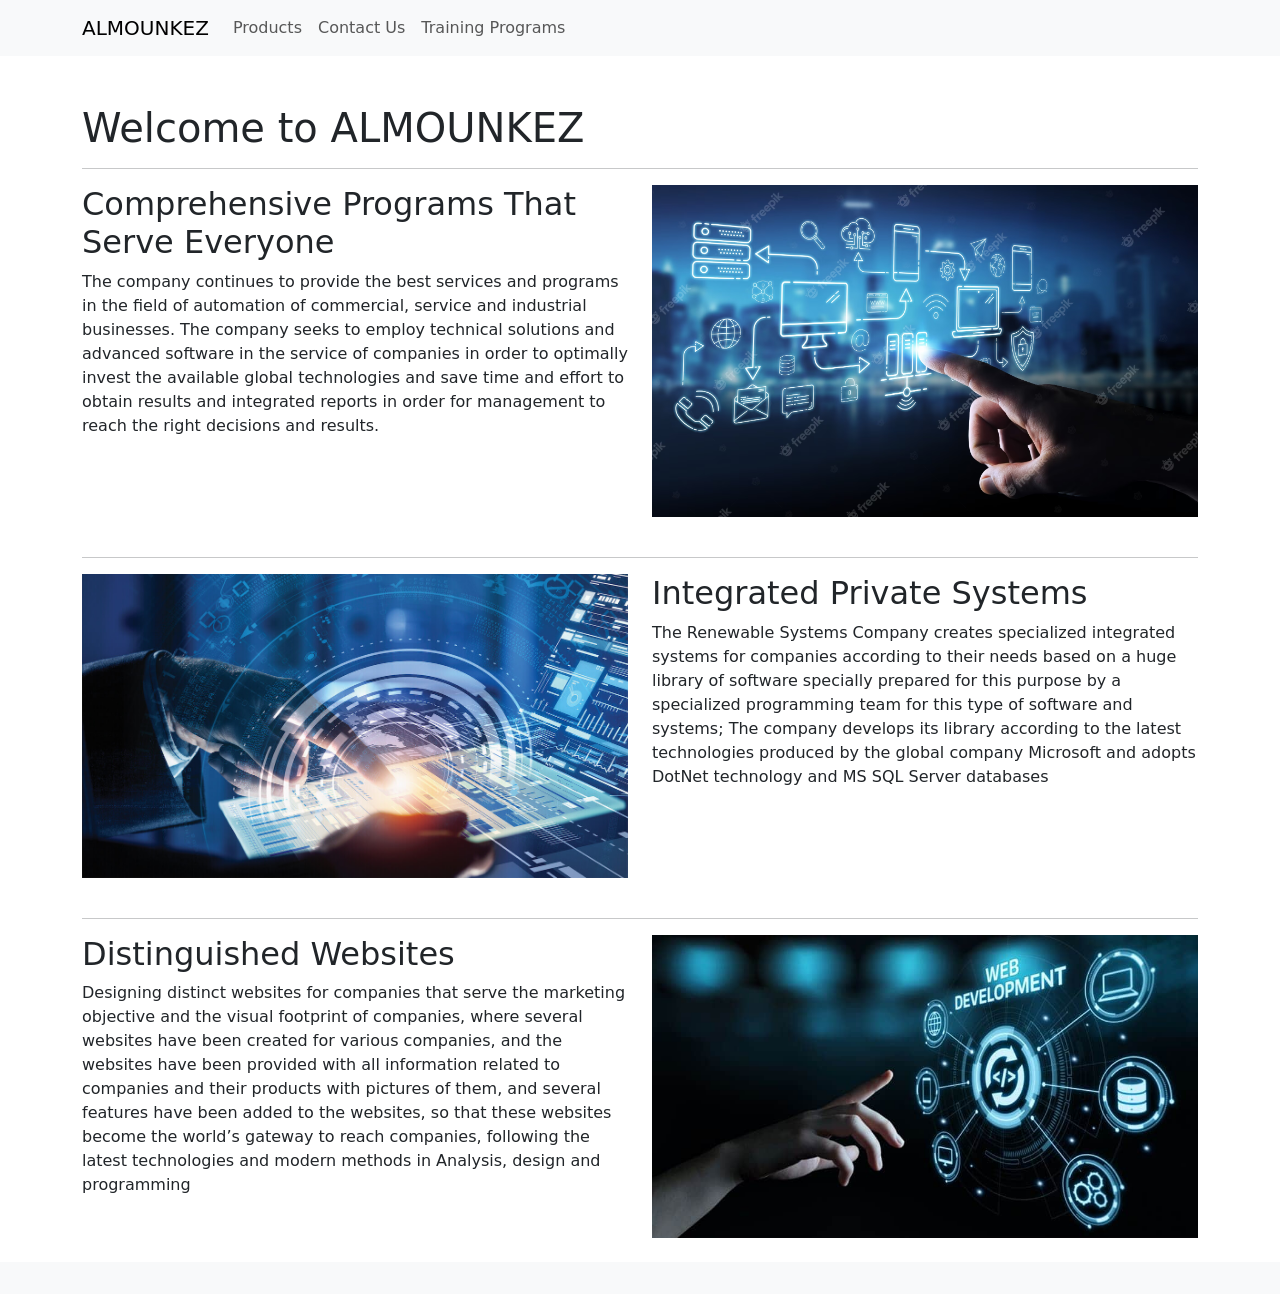
<file: index.html>
<!DOCTYPE html>
<html lang="en">

<head>
    <meta charset="UTF-8">
    <meta name="viewport" content="width=device-width, initial-scale=1.0">
    <title>inno sys</title>
    <link rel="stylesheet" href="css/bootstrap.min.css">
</head>

<body>
    <header>
        <nav class="navbar navbar-expand-lg navbar-light bg-light">
            <div class="container">
                <a class="navbar-brand" href="index.html">ALMOUNKEZ</a>
                <button class="navbar-toggler" type="button" data-bs-toggle="collapse" data-bs-target="#navbarNav"
                    aria-controls="navbarNav" aria-expanded="false" aria-label="Toggle navigation">
                    <span class="navbar-toggler-icon"></span>
                </button>
                <div class="collapse navbar-collapse" id="navbarNav">
                    <ul class="navbar-nav">

                        <li class="nav-item">
                            <a class="nav-link" href="products.html">Products</a>
                        </li>
                        <li class="nav-item">
                            <a class="nav-link" href="contact.html">Contact Us</a>
                        </li>
                        <li class="nav-item">
                            <a class="nav-link" href="training.html">Training Programs</a>
                        </li>
                    </ul>
                </div>
            </div>
        </nav>
    </header>

    <main>
        <section class="container mt-5">
            <h1>Welcome to ALMOUNKEZ </h1>
            <hr>
            <div class="row justify-content-start">
                <div class="col-6">
                    <h2>Comprehensive Programs That Serve Everyone</h2>
                    <p>The company continues to provide the best services and programs in the field of
                        automation of
                        commercial,
                        service and industrial businesses. The company seeks to employ technical solutions and advanced
                        software
                        in the service of companies in order to optimally invest the available global technologies and
                        save
                        time
                        and effort to obtain results and integrated reports in order for management to reach the right
                        decisions
                        and results.</p>
                </div>
                <div class="col-6">
                    <img src="imgs/businessman-using-tech-devices-icons-thin-line-interface_117023-904.avif"
                        class="img-fluid mb-4" alt="Image 1">
                </div>
            </div>
            <hr>
            <div class="row justify-content-start">
                <div class="col-6">
                    <img src="imgs/Hi-Tech-Platforms-Information-Services.jpg" class="img-fluid mb-4 " alt="Image 1">
                </div>
                <div class="col-6">
                    <h2>Integrated Private Systems</h2>
                    <p>The Renewable Systems Company creates specialized integrated systems for companies according to
                        their needs based on a huge library of software specially prepared for this purpose by a
                        specialized programming team for this type of software and systems; The company develops its
                        library according to the latest technologies produced by the global company Microsoft and adopts
                        DotNet technology and MS SQL Server databases</p>
                </div>

            </div>
            <hr>
            <div class="row justify-content-start">
                <div class="col-6">
                    <h2>Distinguished Websites</h2>
                    <p>Designing distinct websites for companies that serve the marketing objective and the visual
                        footprint of companies, where several websites have been created for various companies, and the
                        websites have been provided with all information related to companies and their products with
                        pictures of them, and several features have been added to the websites, so that these websites
                        become the world’s gateway to reach companies, following the latest technologies and modern
                        methods in Analysis, design and programming</p>
                </div>
                <div class="col-6">
                    <img src="imgs/Artificial-Intelligence-5.jpg" class="img-fluid mb-4 col" alt="Image 1">
                </div>
            </div>
        </section>
    </main>

    <footer class="bg-light text-center py-3">

    </footer>

    <script src="js/bootstrap.bundle.min.js"></script>
</body>

</html>
</file>
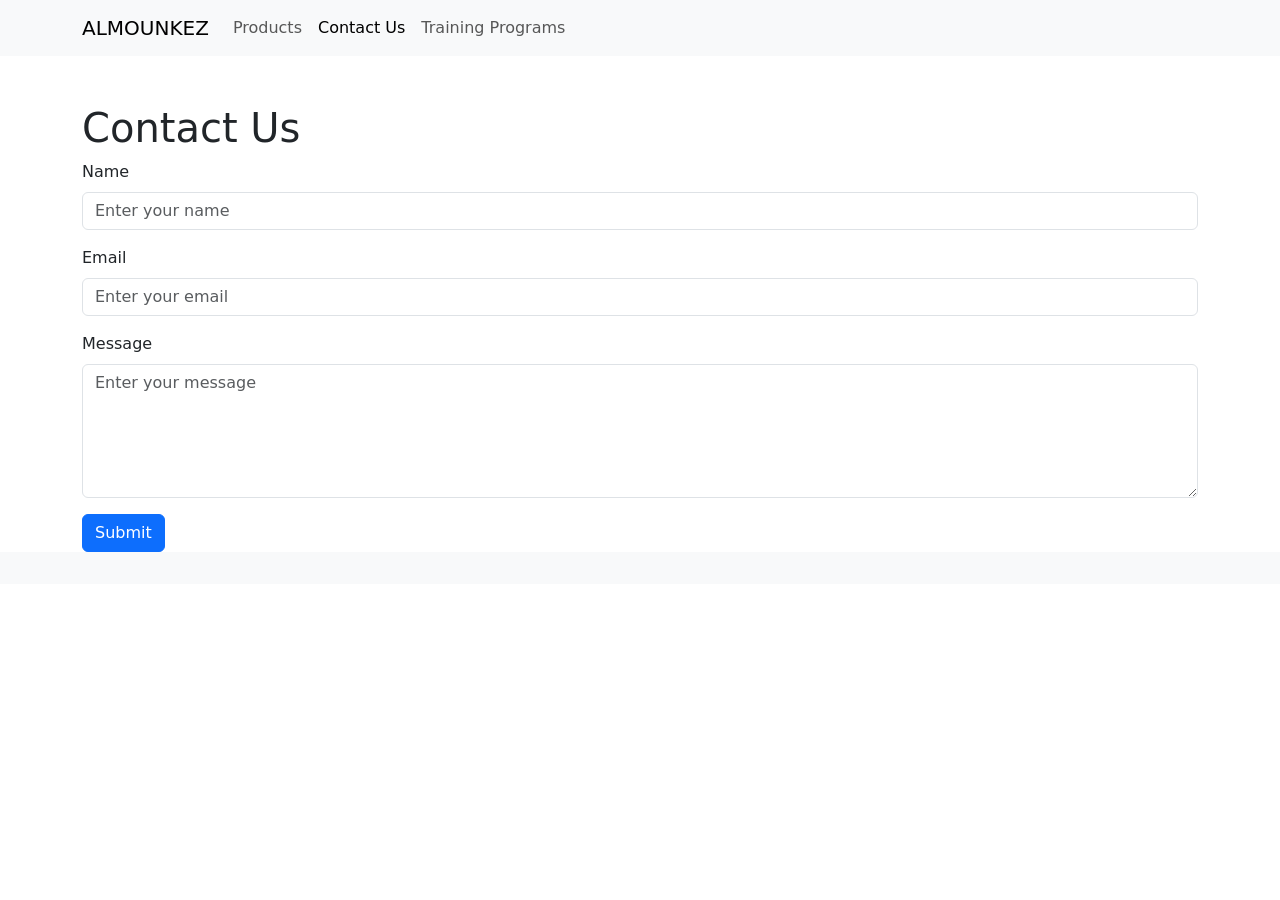
<file: contact.html>
<!DOCTYPE html>
<html lang="en">

<head>
    <meta charset="UTF-8">
    <meta name="viewport" content="width=device-width, initial-scale=1.0">
    <title>contact us</title>
    <link rel="stylesheet" href="css/bootstrap.min.css">
</head>

<body>
    <header>
        <nav class="navbar navbar-expand-lg navbar-light bg-light">
            <div class="container">
                <a class="navbar-brand" href="index.html">ALMOUNKEZ</a>
                <button class="navbar-toggler" type="button" data-bs-toggle="collapse" data-bs-target="#navbarNav"
                    aria-controls="navbarNav" aria-expanded="false" aria-label="Toggle navigation"
                    onmouseover="this.style.backgroundColor='#fff'">
                    <span class="navbar-toggler-icon"></span>
                </button>
                <div class="collapse navbar-collapse" id="navbarNav">
                    <ul class="navbar-nav">

                        <li class="nav-item">
                            <a class="nav-link" href="products.html" onmouseover="this.style.backgroundColor='#fff'"
                                onmouseout="this.style.backgroundColor=''">Products</a>
                        </li>
                        <li class="nav-item">
                            <a class="nav-link active" aria-current="page" href="contact.html"
                                onmouseover="this.style.backgroundColor='#fff'"
                                onmouseout="this.style.backgroundColor=''">Contact Us</a>
                        </li>
                        <li class="nav-item">
                            <a class="nav-link" href="training.html" onmouseover="this.style.backgroundColor='#fff'"
                                onmouseout="this.style.backgroundColor=''">Training Programs</a>
                        </li>
                    </ul>
                </div>
            </div>
        </nav>
    </header>


    <section class="container mt-5">
        <h1>Contact Us</h1>
        <form onsubmit="submitForm(event)">
            <div class="mb-3">
                <label for="name" class="form-label">Name</label>
                <input type="text" class="form-control" id="name" placeholder="Enter your name"
                    onfocus="this.style.backgroundColor='#f8f9fa'" onblur="capitalizeFirstLetter(this)" required>
            </div>
            <div class="mb-3">
                <label for="email" class="form-label">Email</label>
                <input type="email" class="form-control" id="email" placeholder="Enter your email"
                    onfocus="this.style.backgroundColor='#f8f9fa'" required>
            </div>
            <div class="mb-3">
                <label for="message" class="form-label">Message</label>
                <textarea class="form-control" id="message" rows="5" placeholder="Enter your message"
                    onfocus="this.style.backgroundColor='#f8f9fa'" required></textarea>
            </div>
            <button type="submit" class="btn btn-primary">Submit</button>
        </form>
    </section>


    <footer class="bg-light text-center py-3">

    </footer>

    <script src="js/bootstrap.bundle.min.js"></script>
    <script src="js/myscript.js"></script>
</body>

</html>
</file>
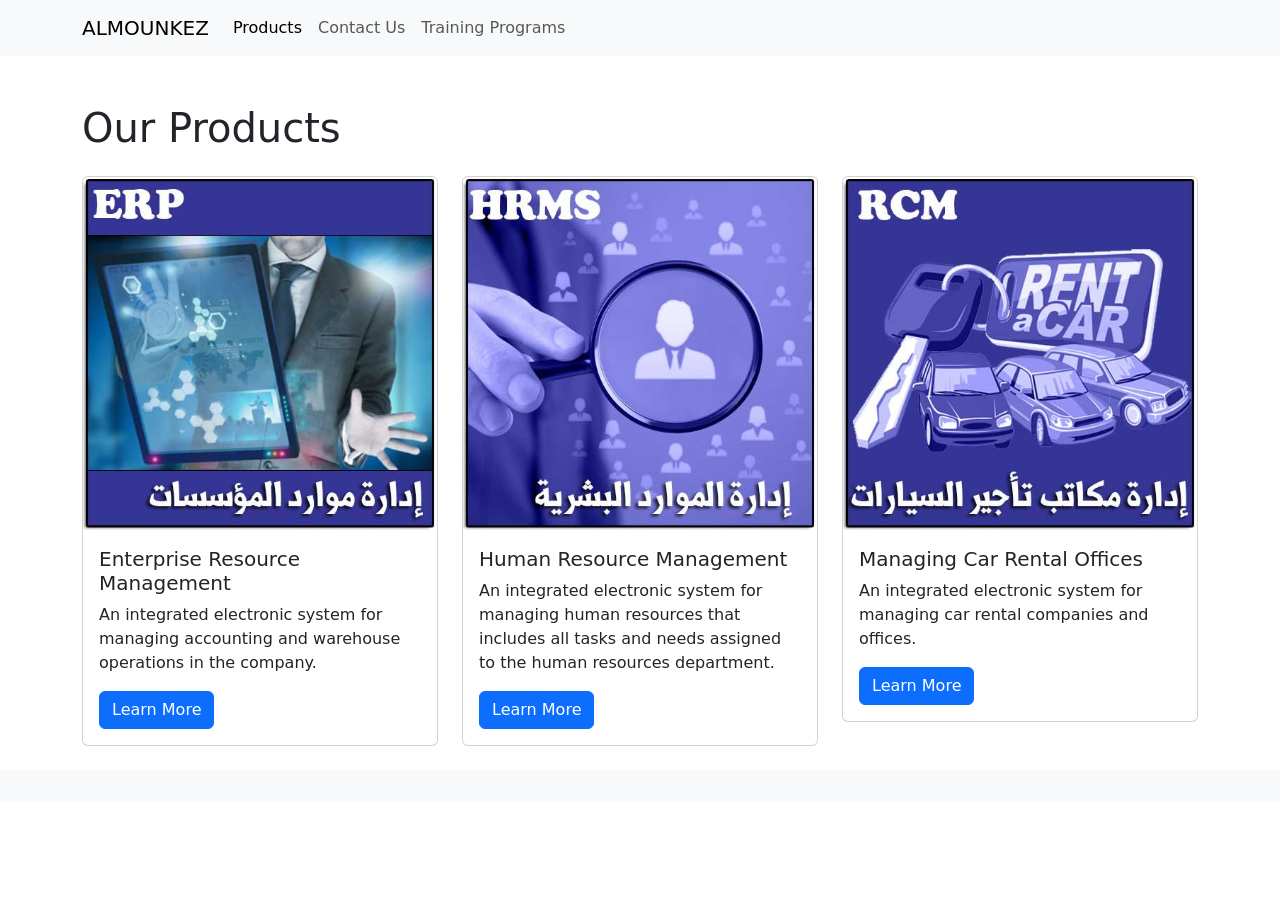
<file: products.html>
<!DOCTYPE html>
<html lang="en">

<head>
    <meta charset="UTF-8">
    <meta name="viewport" content="width=device-width, initial-scale=1.0">
    <title>products</title>
    <link rel="stylesheet" href="css/bootstrap.min.css">
</head>

<body>
    <header>
        <nav class="navbar navbar-expand-lg navbar-light bg-light">
            <div class="container">
                <a class="navbar-brand" href="index.html">ALMOUNKEZ</a>
                <button class="navbar-toggler" type="button" data-bs-toggle="collapse" data-bs-target="#navbarNav"
                    aria-controls="navbarNav" aria-expanded="false" aria-label="Toggle navigation">
                    <span class="navbar-toggler-icon"></span>
                </button>
                <div class="collapse navbar-collapse" id="navbarNav">
                    <ul class="navbar-nav">

                        <li class="nav-item">
                            <a class="nav-link active" aria-current="page" href="products.html">Products</a>
                        </li>
                        <li class="nav-item">
                            <a class="nav-link" href="contact.html">Contact Us</a>
                        </li>
                        <li class="nav-item">
                            <a class="nav-link" href="training.html">Training Programs</a>
                        </li>
                    </ul>
                </div>
            </div>
        </nav>
    </header>


    <section class="container mt-5">
        <h1>Our Products</h1>
        <div class="row mt-4">
            <div class="col-md-4">
                <div class="card mb-4">
                    <img src="imgs/item1.jpg" class="card-img-top" alt="Product 1">
                    <div class="card-body">
                        <h5 class="card-title">Enterprise Resource Management</h5>
                        <p class="card-text">An integrated electronic system for managing accounting and warehouse
                            operations in the company.</p>
                        <a href="#" class="btn btn-primary">Learn More</a>
                    </div>
                </div>
            </div>
            <div class="col-md-4">
                <div class="card mb-4">
                    <img src="imgs/item4.jpg" class="card-img-top" alt="Product 2">
                    <div class="card-body">
                        <h5 class="card-title">Human Resource Management</h5>
                        <p class="card-text">An integrated electronic system for managing human resources that includes
                            all tasks and needs assigned to the human resources department.</p>
                        <a href="#" class="btn btn-primary">Learn More</a>
                    </div>
                </div>
            </div>
            <div class="col-md-4">
                <div class="card mb-4">
                    <img src="imgs/item8.jpg" class="card-img-top" alt="Product 3">
                    <div class="card-body">
                        <h5 class="card-title">Managing Car Rental Offices</h5>
                        <p class="card-text">An integrated electronic system for managing car rental companies and
                            offices.</p>
                        <a href="#" class="btn btn-primary">Learn More</a>
                    </div>
                </div>
            </div>
        </div>
    </section>


    <footer class="bg-light text-center py-3">

    </footer>

    <script src="js/bootstrap.bundle.min.js"></script>
</body>

</html>
</file>
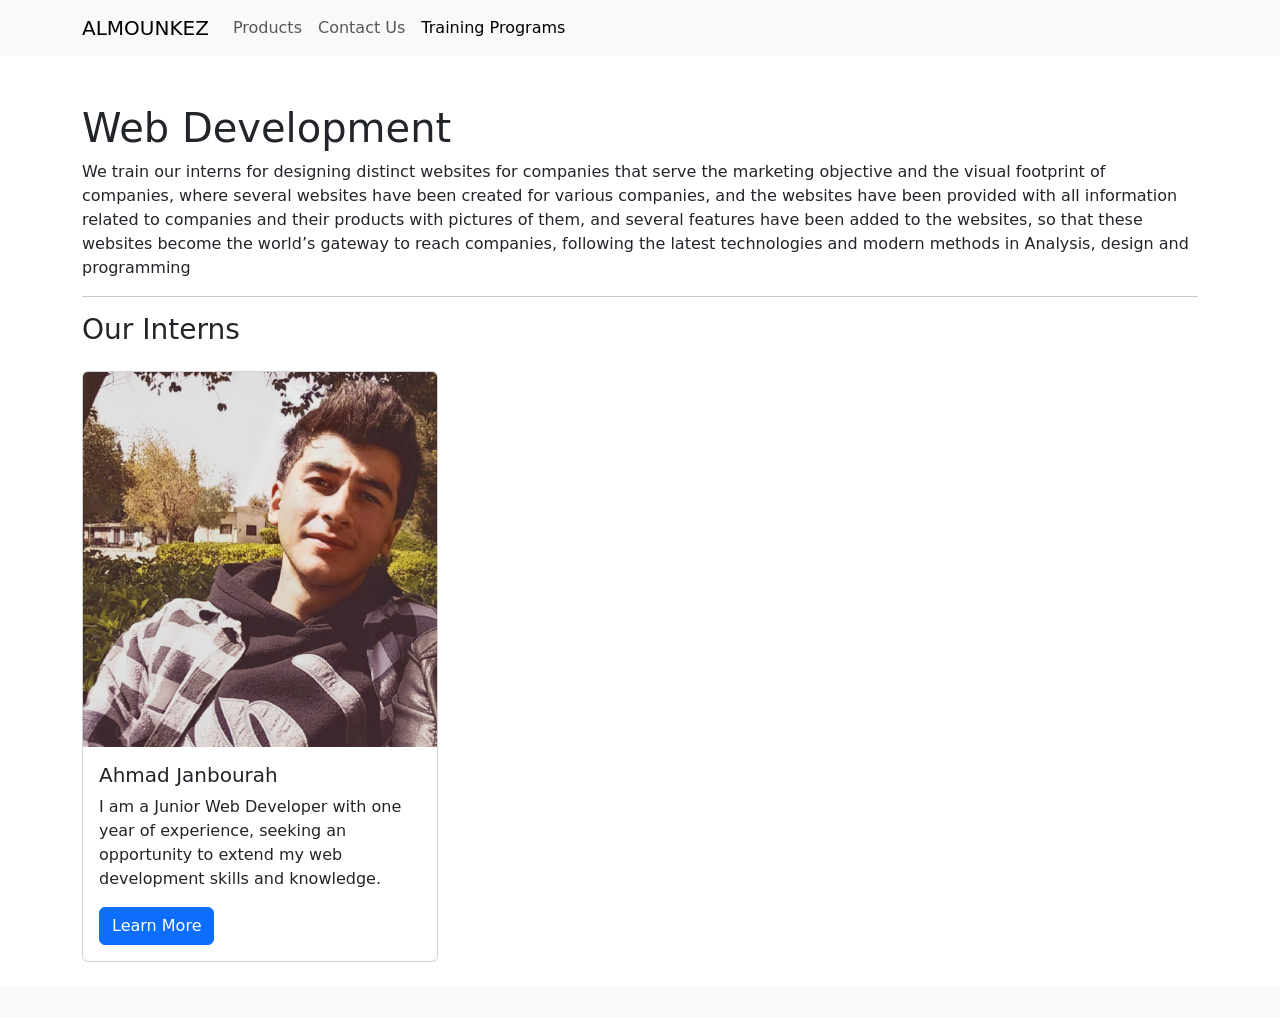
<file: training.html>
<!DOCTYPE html>
<html lang="en">

<head>
    <meta charset="UTF-8">
    <meta name="viewport" content="width=device-width, initial-scale=1.0">
    <title>training</title>
    <link rel="stylesheet" href="css/bootstrap.min.css">
</head>

<body>
    <header>
        <nav class="navbar navbar-expand-lg navbar-light bg-light">
            <div class="container">
                <a class="navbar-brand" href="index.html">ALMOUNKEZ</a>
                <button class="navbar-toggler" type="button" data-bs-toggle="collapse" data-bs-target="#navbarNav"
                    aria-controls="navbarNav" aria-expanded="false" aria-label="Toggle navigation">
                    <span class="navbar-toggler-icon"></span>
                </button>
                <div class="collapse navbar-collapse" id="navbarNav">
                    <ul class="navbar-nav">

                        <li class="nav-item">
                            <a class="nav-link" href="products.html">Products</a>
                        </li>
                        <li class="nav-item">
                            <a class="nav-link" href="contact.html">Contact Us</a>
                        </li>
                        <li class="nav-item">
                            <a class="nav-link active" aria-current="page" href="training.html">Training Programs</a>
                        </li>
                    </ul>
                </div>
            </div>
        </nav>
    </header>

    <main>
        <section class="container mt-5">
            <h1>Web Development </h1>
            <p>We train our interns for designing distinct websites for companies that serve the marketing objective and
                the visual footprint of
                companies, where several websites have been created for various companies, and the websites have been
                provided with all information related to companies and their products with pictures of them, and several
                features have been added to the websites, so that these websites become the world’s gateway to reach
                companies, following the latest technologies and modern methods in Analysis, design and programming</p>
            <hr>
            <h3>Our Interns</h3>
            <div class="row mt-4">
                <div class="col-md-4">
                    <div class="card mb-4">
                        <img src="imgs/pic.jpg" class="card-img-top" alt="Member 1">
                        <div class="card-body">
                            <h5 class="card-title">Ahmad Janbourah</h5>
                            <p class="card-text">I am a Junior Web Developer with one year of experience, seeking an
                                opportunity to extend my web development skills and knowledge.</p>
                            <a href="resume/index.html" class="btn btn-primary">Learn More</a>
                        </div>
                    </div>
                </div>

            </div>
        </section>
    </main>

    <footer class="bg-light text-center py-3">

    </footer>

    <script src="js/bootstrap.bundle.min.js"></script>
</body>

</html>
</file>
